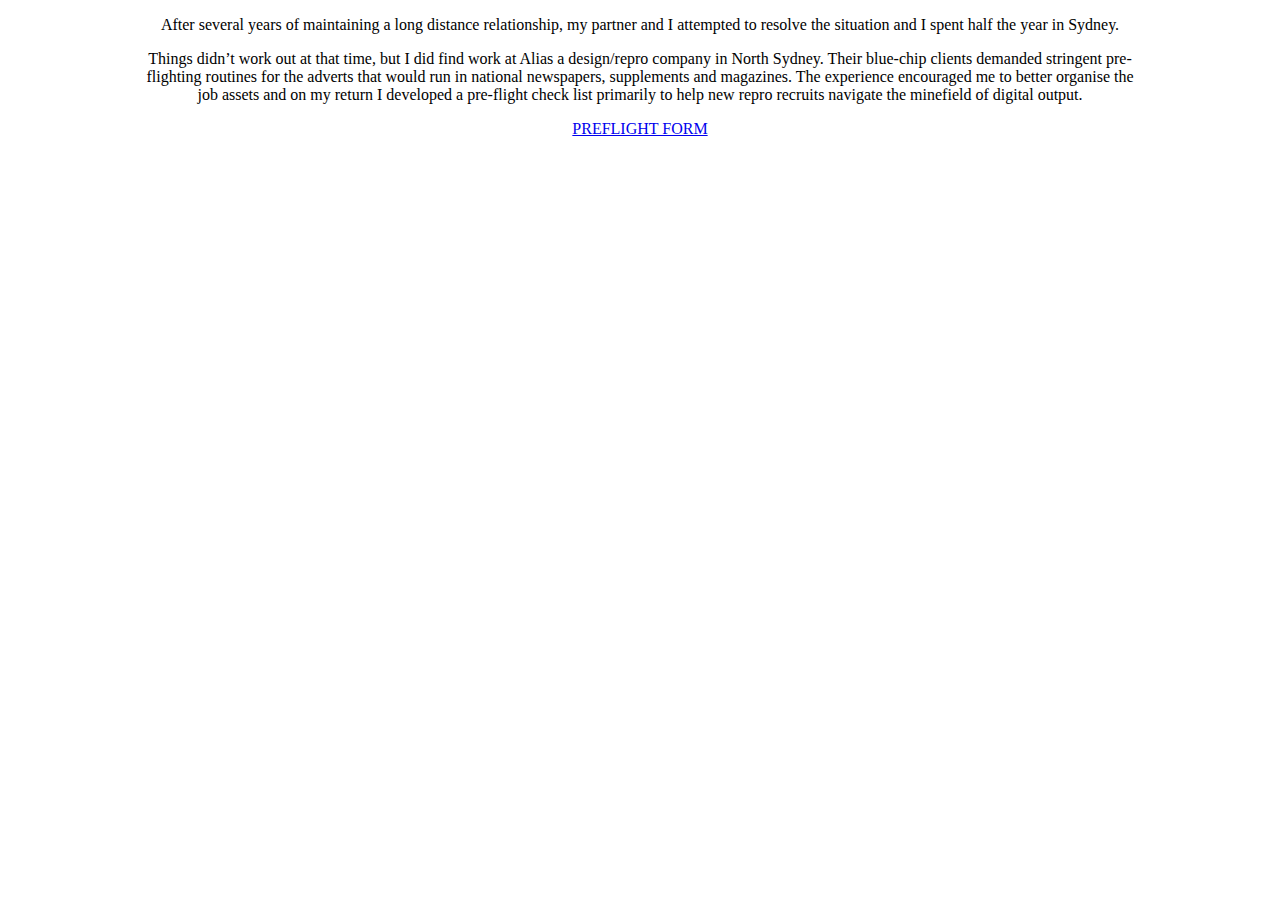
<file: index.html>
<!DOCTYPE html>
<html><head>
        <meta charset="utf-8">
        <meta http-equiv="X-UA-Compatible" content="IE=edge">
        <title></title>
        <meta name="description" content="">
        <meta name="viewport" content="width=device-width, initial-scale=1">
        <link rel="stylesheet" href="main.css">
    </head>
    
    <body>
        <div><p>After several years of maintaining a long distance relationship, my partner and I attempted to resolve the situation and I spent half the year in Sydney.</p><p>Things didn’t work out at that time, but I did find work at Alias a design/repro company in North Sydney. Their blue-chip clients demanded stringent pre-flighting routines for the adverts that would run in national newspapers, supplements and magazines. The experience encouraged me to better organise the job assets and on my return I developed a pre-flight check list primarily to help new repro recruits navigate the minefield of digital output.</p>
            <a href="preflight.pdf" title="download preflight form">PREFLIGHT FORM</a></div>

    </body>
</html>
</file>
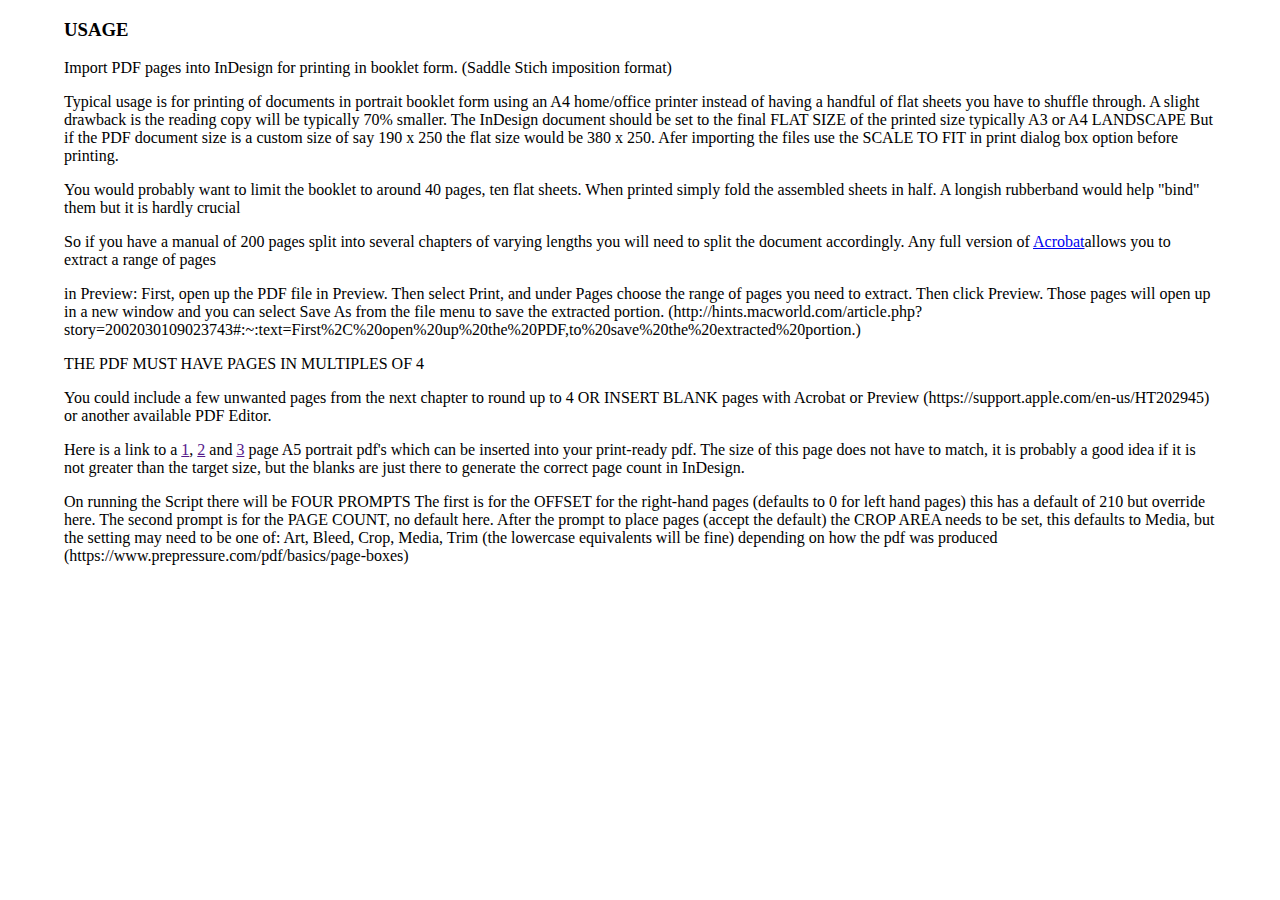
<file: impo.html>
<!DOCTYPE html>
<html><head>
        <meta charset="utf-8">
        <meta http-equiv="X-UA-Compatible" content="IE=edge">
        <title></title>
        <meta name="description" content="">
        <meta name="viewport" content="width=device-width, initial-scale=1">
        <link rel="stylesheet" href="main.css">
    </head>
    
    <body class="impo">
<h3>USAGE</h3>
<p>Import PDF pages into InDesign for printing in booklet form. (Saddle Stich imposition format)</p>
<p>Typical usage is for printing of documents in portrait booklet form using an A4 home/office printer instead of having a handful of flat sheets you have to shuffle through. A slight drawback is the reading copy will be typically 70% smaller.
The InDesign document should be set to the final FLAT SIZE of the printed size typically A3 or A4 LANDSCAPE
But if the PDF document size is a custom size of say 190 x 250 the flat size would be 380 x 250. Afer importing the files use the  SCALE TO FIT in print dialog box option before printing.</p>
<p>You would probably want to limit the booklet to around 40 pages, ten flat sheets. When printed simply fold the assembled sheets in half. A longish rubberband would help "bind" them but it is hardly crucial</p>
<p>So if you have a manual of 200 pages split into several chapters of varying lengths you will need to split the document accordingly.
Any full version of <a href="https://helpx.adobe.com/uk/acrobat/using/manipulating-deleting-renumbering-pdf-pages.html">Acrobat</a>allows you to extract a range of pages </p>
<p>in Preview:
First, open up the PDF file in Preview. Then select Print, and under Pages choose the range of pages you need to extract. Then click Preview. Those pages will open up in a new window and you can select Save As from the file menu to save the extracted portion. (http://hints.macworld.com/article.php?story=2002030109023743#:~:text=First%2C%20open%20up%20the%20PDF,to%20save%20the%20extracted%20portion.)</p>
<p>THE PDF MUST HAVE PAGES IN MULTIPLES OF 4</p>
<p>You could include a few unwanted pages from the next chapter to round up to 4 OR INSERT BLANK pages with Acrobat or Preview (https://support.apple.com/en-us/HT202945) or another available PDF Editor.</p>
<p>Here is a link to a <a href="">1</a>, <a href="">2</a> and <a href="">3</a> page A5 portrait pdf's which can be inserted into your print-ready pdf. The size of this page does not have to match, it is probably a good idea if it is not greater than the target size, but the blanks are just there to generate the correct page count in InDesign.</p>
<p>On running the Script there will be FOUR PROMPTS
The first is for the OFFSET for the right-hand pages (defaults to 0 for left hand pages) this has a default of 210 but override here.
The second prompt is for the PAGE COUNT, no default here.
After the prompt to place pages (accept the default)
the CROP AREA needs to be set, this defaults to Media, but the setting may need to be one of:
Art, Bleed, Crop, Media, Trim (the lowercase equivalents will be fine) depending on how the pdf was produced
(https://www.prepressure.com/pdf/basics/page-boxes)
</p>
</body>
</html>
</file>
<file: main.css>
div {
    margin: 0 auto;
    width: 80%;
}

body {
    text-align: center;
}
/*
a {
    width: 45%;
    display: inline-block;
    margin: .5em;
}

img {
    display: block;
    width: 100%;
    height: auto;
    border: solid 1px gray;
}
*/
.impo {
    text-align: left;
    margin: 1% 5%;
}
</file>
